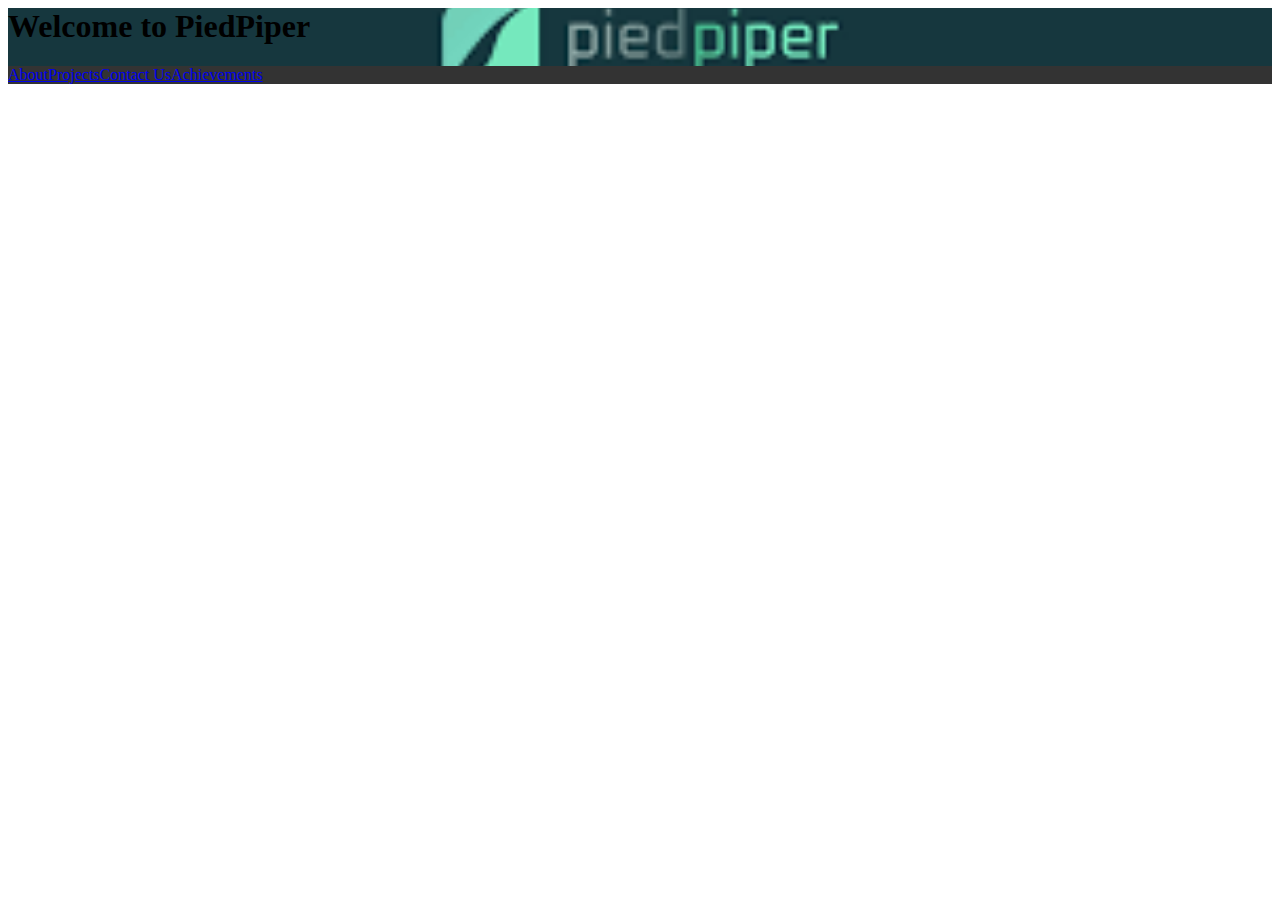
<file: HTML/practice/PiedPiper/index.html>
<html lang="en">
    <head>
        <link rel="stylesheet" type="text/css" href="style.css">
        <title>PiedPiper</title>
    </head>
    <body>
        <header>
            <h1>Welcome to PiedPiper</h1>
            <div class ="table">
                <ul>
                    <li><a href="#">About</a></li>
                    <li><a href="#">Projects</a></li>
                    <li><a href="#">Contact Us</a></li>
                    <li><a href="#">Achievements</a></li>
                </ul>
            </div>
        </header>
    </body>
</html>
</file>
<file: HTML/practice/PiedPiper/style.css>
header {
    background-image: url("images/download.png");
    background-size: cover;
    background-position: center;
}
ul {
    list-style-type: none;
    padding: 0;
    margin: 0;
    display: flex;
    background-color: #333333;
    color: white;
}
</file>
